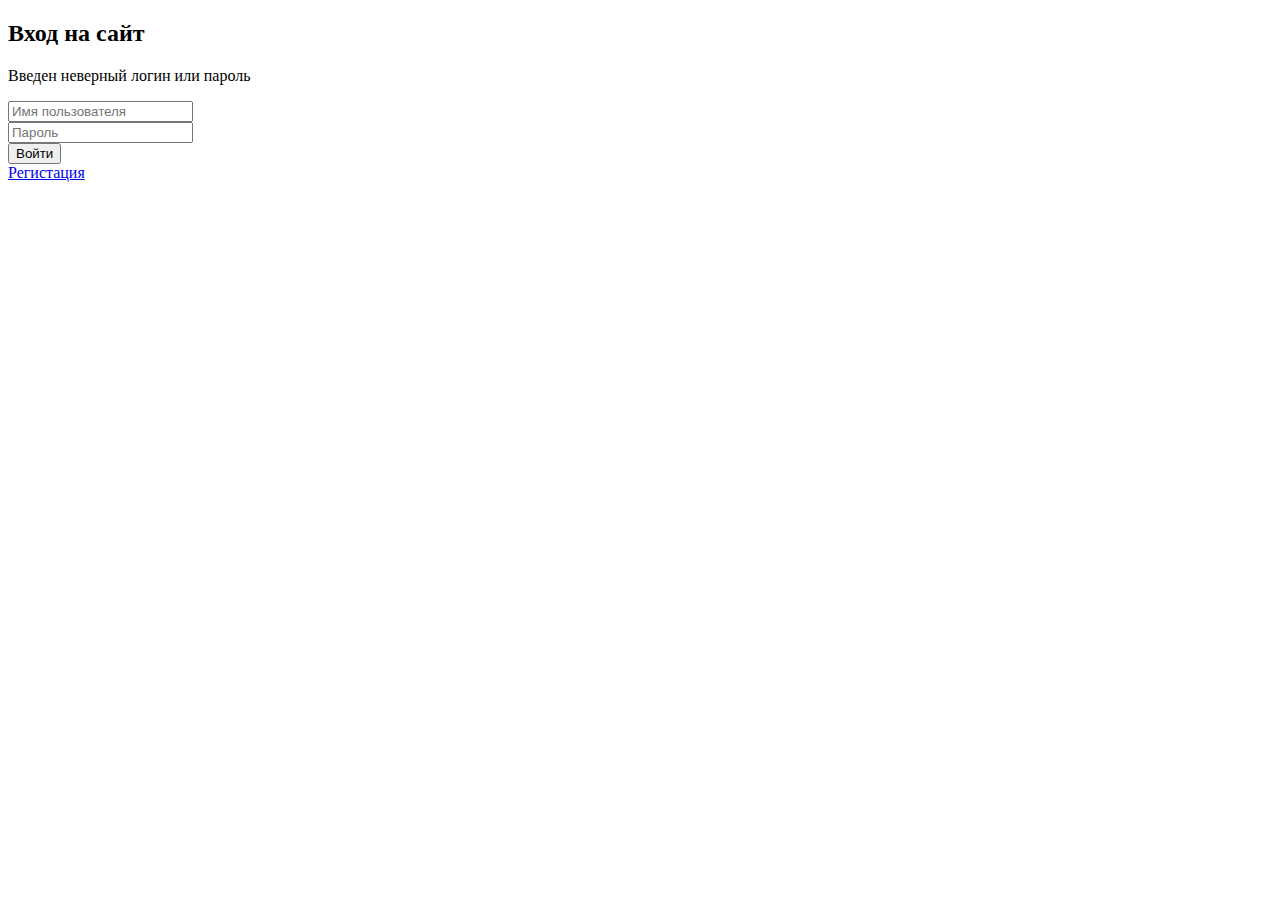
<file: src/main/resources/templates/login.html>
<!DOCTYPE html>  
 <html>  
 <head>  
      <meta charset="utf-8">  
      <title>Вход на сайт</title>
       <link rel="stylesheet"  th:href="@{/css/login.css}"/>
 </head>  
 <body>  
    <div class="auth">
        <h2 class="auth-title">Вход на сайт</h2>
        <p th:if="${loginError}" class="invalid-input">Введен неверный логин или пароль</p>
        <form  method="post" action="/auth/login">
          <div class="auth-login-group">
            <input type="text" id="username" name="username"  placeholder="Имя пользователя" required>
          </div>

         <div class="auth-login-group">
            <input type="password" id="password" name="password" placeholder="Пароль" required>
          </div>

          <button  type="submit">Войти</button> <br>
          <a href="/auth/registration"> Регистация </a>
        </form>
    </div>
 </body>  
 </html>
</file>
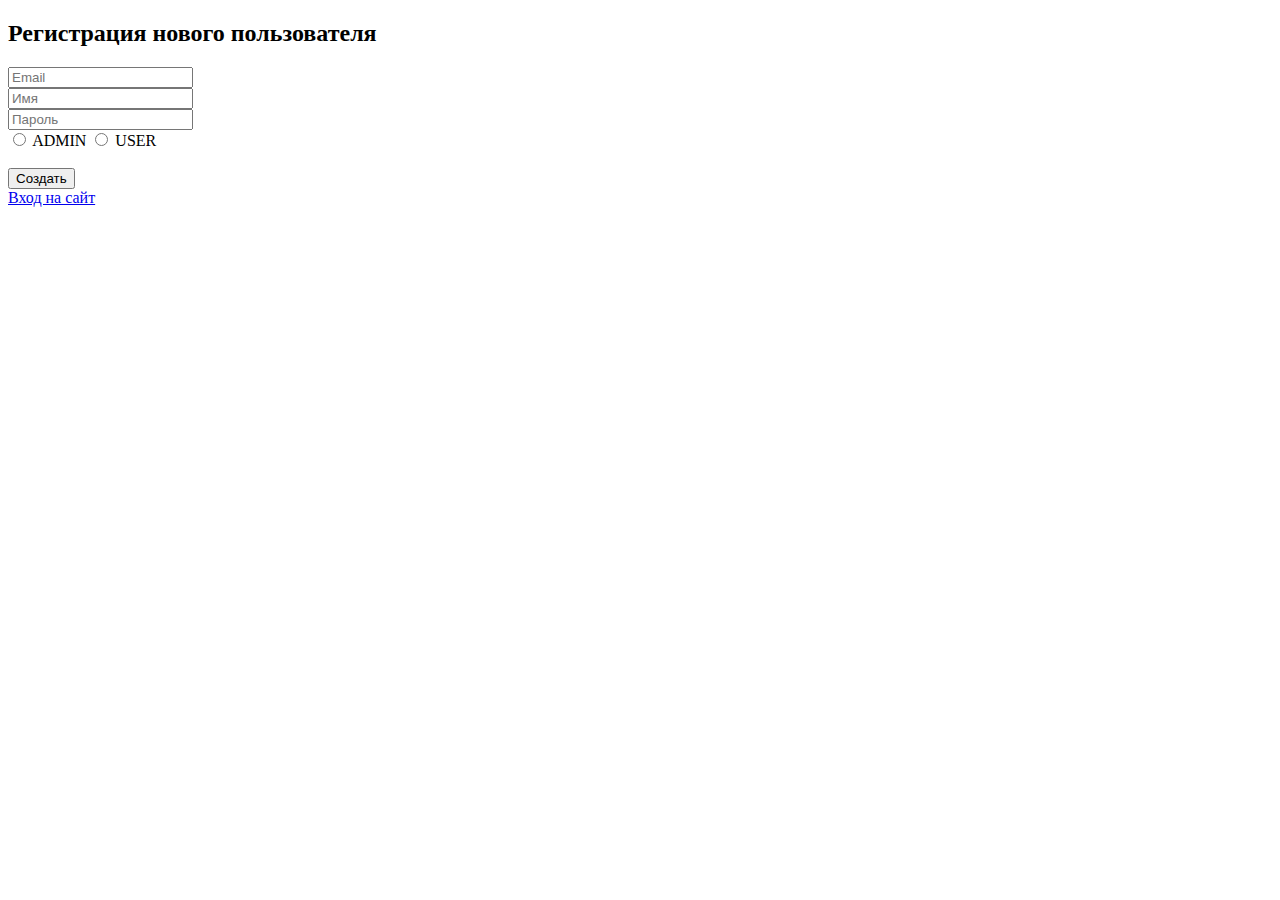
<file: src/main/resources/templates/registration.html>
<!DOCTYPE html>
<html xmlns:th="http://www.thymeleaf.org"
      xmlns:sec="http://www.thymeleaf.org/extras/spring-security">
<html>
<head>
    <meta charset="utf-8">
    <title>Вход на сайт</title>
    <link rel="stylesheet"  th:href="@{/css/login.css}"/>
</head>
<body>
<div class="auth">
    <h2 class="auth-title">Регистрация нового пользователя</h2>

    <form  method="post" action="/auth/save-user" th:object="${user}">
        <div class="auth-login-group">
            <input type="text"   th:field="*{email}" placeholder="Email" required>
        </div>
        <div class="auth-login-group">
            <input type="text"   th:field="*{name}" placeholder="Имя" required>
        </div>

        <div class="auth-login-group">
            <input type="password" id="password" name="password" th:field="*{password}" placeholder="Пароль" required>
        </div>

        <div>
            <input type="radio" id="contactChoice2"  th:name="role" value="ADMIN">
            <label for="contactChoice2">ADMIN</label>

            <input type="radio" id="contactChoice3"  th:name="role" value="USER">
            <label for="contactChoice2">USER</label>
        </div> <br>

        <button  type="submit">Создать </button> <br>
        <a href="/auth/login"> Вход на сайт </a>
    </form>


</div>
</body>
</html>
</file>
